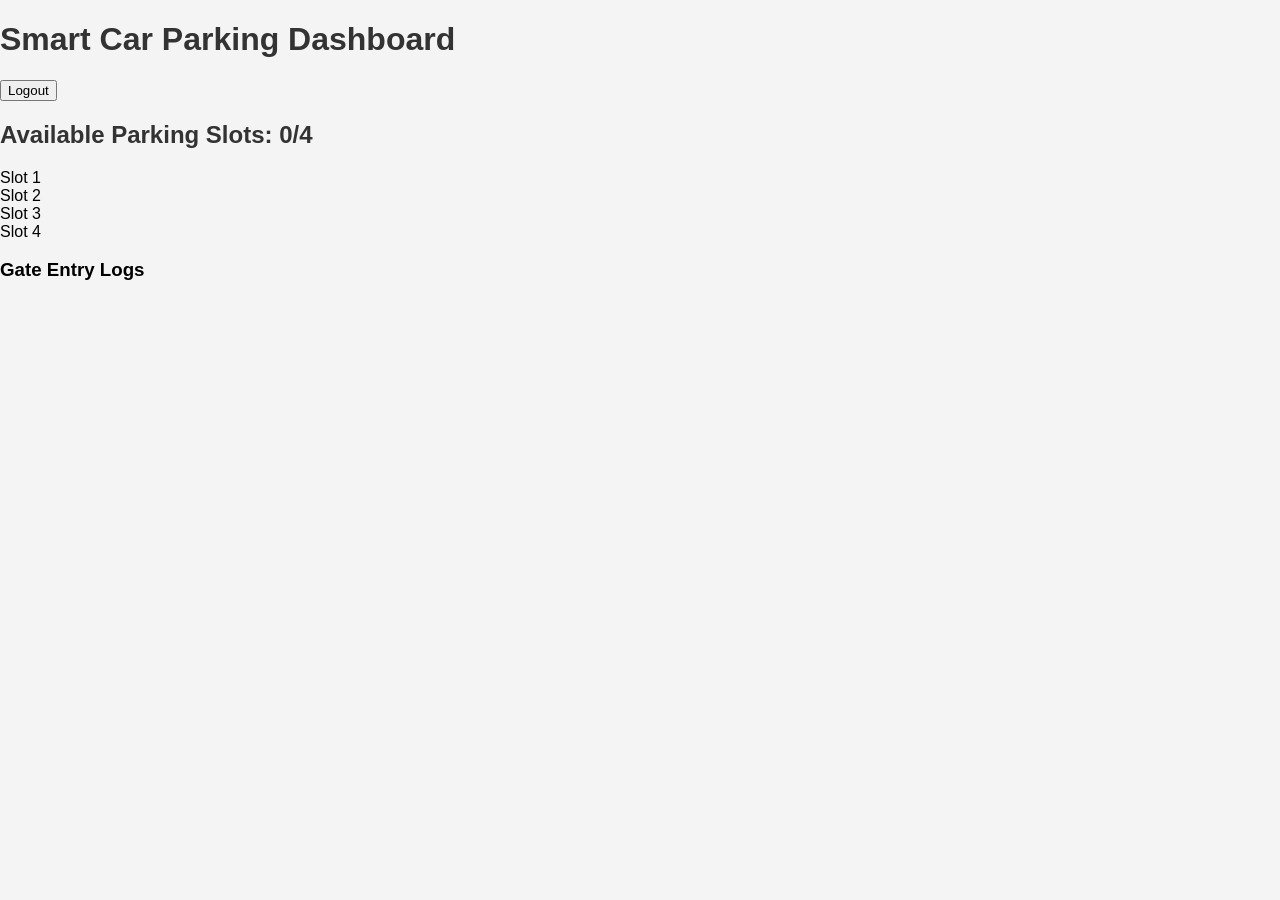
<file: dashboard.html>
<!DOCTYPE html>
<html lang="en">
<head>
  <meta charset="UTF-8" />
  <title>Parking Dashboard</title>
  <link rel="stylesheet" href="style.css" />
  <script defer src="firebase.js"></script>
  <script defer src="script.js"></script>
</head>
<body>
  <div class="dashboard-container">
    <header>
      <h1>Smart Car Parking Dashboard</h1>
      <button onclick="logout()">Logout</button>
    </header>

    <section class="status-section">
      <h2>Available Parking Slots: <span id="freeSlots">0</span>/4</h2>
    </section>

    <section class="slots-grid">
      <div class="slot" id="slot1">Slot 1</div>
      <div class="slot" id="slot2">Slot 2</div>
      <div class="slot" id="slot3">Slot 3</div>
      <div class="slot" id="slot4">Slot 4</div>
    </section>

    <section class="log-section">
      <h3>Gate Entry Logs</h3>
      <ul id="entryLogs"></ul>
    </section>
  </div>
</body>
</html>
</file>
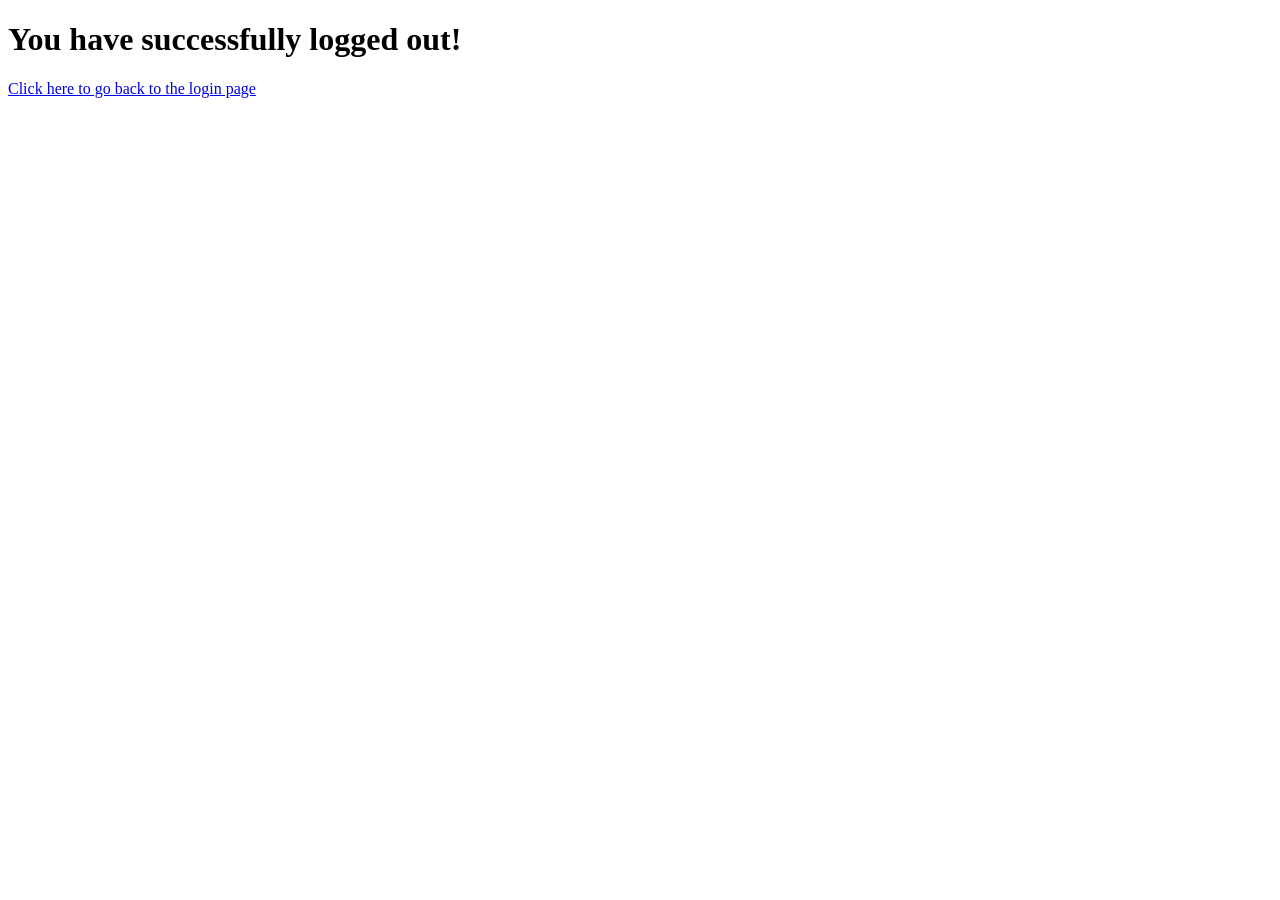
<file: logout.html>
<!DOCTYPE html>
<html lang="en">
<head>
  <meta charset="UTF-8" />
  <title>Logout</title>
  <script defer src="firebase.js"></script>
  <script defer src="script.js"></script>
</head>
<body>
  <div class="logout-container">
    <h1>You have successfully logged out!</h1>
    <p><a href="index.html">Click here to go back to the login page</a></p>
  </div>
</body>
</html>
</file>
<file: style.css>
/* Basic Styling for the Login, Dashboard, and Logout Pages */
body {
  font-family: Arial, sans-serif;
  background-color: #f4f4f4;
  margin: 0;
  padding: 0;
}

h1, h2 {
  color: #333;
}

.container {
  width: 100%;
  max-width: 1200px;
  margin: 0 auto;
  padding: 20px;
}

.header {
  text-align: center;
  margin: 50px 0;
}

.card {
  background-color: white;
  padding: 20px;
  margin: 10px;
  box-shadow: 0 4px 8px rgba(0, 0, 0, 0.1);
}

.card p {
  font-size: 18px;
}

.card .card-btn {
  display: inline-block;
  background-color: #007bff;
  color: white;
  padding: 10px 20px;
  text-decoration: none;
  border-radius: 5px;
}

.card .card-btn:hover {
  background-color: #0056b3;
}

.logout-container {
  text-align: center;
  margin-top: 50px;
}

.logout-container a {
  color: #007bff;
  text-decoration: none;
}

.logout-container a:hover {
  text-decoration: underline;
}
</file>
